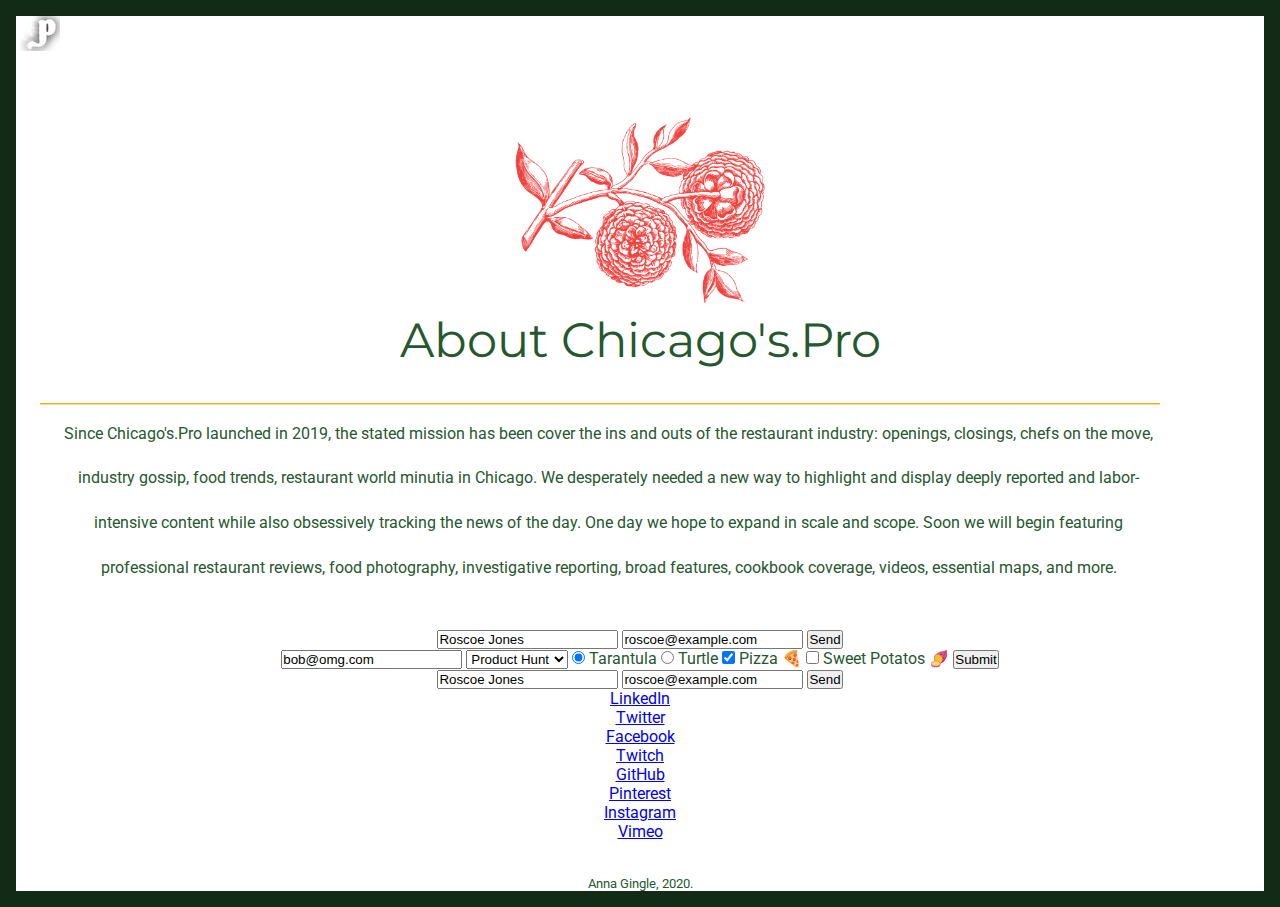
<file: about.html>
<!DOCTYPE html>
<html lang="en">

<head>
    <meta charset="UTF-8">
    <title>Chicago's.Pro</title>
    <!--Paperclip-->
    <link rel="stylesheet" href="https://s.pageclip.co/v1/pageclip.css" media="screen">
    <link rel="stylesheet" href="./style.css">
    <link rel="stylesheet" href="animate.min.css">
    <link href="https://fonts.googleapis.com/css?family=Montserrat|Montserrat+Subrayada|Passion+One&display=swap"
        rel="stylesheet">
    <link rel="stylesheet" href="https://fonts.googleapis.com/icon?family=Material+Icons">
    <link href="https://fonts.googleapis.com/css?family=Roboto:400,700,900&display=swap" rel="stylesheet">
    <script src="js/responsive-nav.js"></script>
</head>

<body>
    <header>
        <a href="#home" class="logo" data-scroll><img src="images/cp.png"> </a>
        <nav class="nav-collapse">
            <ul>
                <li class="menu-item active"><a href="index.html" data-scroll>Home</a></li>
                <li class="menu-item"><a href="about.html" data-scroll>About</a></li>
                <li class="menu-item"><a href="eat.html" data-scroll>Eat</a></li>
                <li class="menu-item"><a href="somethingNew.html" data-scroll>Try Something New</a></li>
            </ul>
        </nav>
    </header>

    <!--
    VIDEO
    <div class="landing-container">

        <video id="videoBG" poster="poster.JPG" autoplay muted loop>
            <source src="images/IMG_2054.mov" type="video/mp4">
    </div>
-->


    <main class="main-about">

        <!-- partial:index.partial.html -->
        <div class="main">
            <div class="intro">



                <div class="about-img">
                    <img src="images/flowers.png">
                </div>

                <div class="about-head-h1">
                    <h1 class="about-h1">About Chicago's.Pro</h1>

                </div>
            </div>



            <svg version="1.1" id="line_2" xmlns="http://www.w3.org/2000/svg" xmlns:xlink="http://www.w3.org/1999/xlink"
                x="0px" y="0px" width="1200px" height="5px" xml:space="preserve">
                <path class="path2" fill="rgba(224, 175, 11, 0.897)" stroke-width="3" stroke="rgba(224, 175, 11, 0.897)"
                    d="M0 0 l1120 0" />
            </svg>
            <div class="about-cards">

                <div class="about-card-item">


                    <p class="about-p">
                        Since Chicago's.Pro launched in 2019, the stated mission has been cover the ins and outs of
                        the
                        restaurant industry: openings, closings, chefs on the move, industry gossip, food trends,
                        restaurant world minutia in Chicago. We desperately needed a new way to highlight and
                        display deeply reported and labor-intensive content while also obsessively tracking the news
                        of the day.
                        One day we hope to expand in scale and scope. Soon we will begin featuring professional
                        restaurant reviews, food photography, investigative reporting, broad features, cookbook
                        coverage, videos, essential maps, and more.
                    </p>
                </div>
            </div>
            <!--PAPERCLIP FORM-->
            <form action="https://send.pageclip.co/jwMP0flLxwHTThgjgovzDTPlIRB2f9b1" class="pageclip-form"
                method="post">
                <!-- Replace these inputs with your own. Make sure they have a "name" attribute! -->
                <input type="text" name="name" value="Roscoe Jones" />
                <input type="email" name="email" value="roscoe@example.com" />

                <!-- This button will have a loading spinner. Keep the inner span for best results. -->
                <button type="submit" class="pageclip-form__submit">
                    <span>Send</span>
                </button>
            </form>
            <!--PAPERCLIP CONTACT-->
            <form action="https://send.pageclip.co/jwMP0flLxwHTThgjgovzDTPlIRB2f9b1/{contact-us}" class="pageclip-form"
                method="post">
                <!-- Add your inputs with your own as you normally would -->
            </form>

            <!--PAPERCLIP EXAMPLE-->
            <form action="https://send.pageclip.co/jwMP0flLxwHTThgjgovzDTPlIRB2f9b1/{contact-us}"
                className="pageclip-form" method="post">

                <!-- text field -->
                <input type="email" name="email" value="bob@omg.com" />

                <select name="heardFrom">
                    <option value="ph" selected>Product Hunt</option>
                    <option value="hn">Hacker News</option>
                </select>

                <!-- radio buttons -->
                <input type="radio" name="animal" value="tarantula" id="tarantula" checked />
                <label htmlFor="tarantula">Tarantula</label>

                <input type="radio" name="animal" value="turtle" id="turtle" />
                <label htmlFor="turtle">Turtle</label>

                <!-- checkboxes -->
                <input type="checkbox" name="likes[pizza]" id="pizza" checked />
                <label htmlFor="pizza">Pizza 🍕</label>

                <input type="checkbox" name="likes[yams]" id="yams" />
                <label htmlFor="yams">Sweet Potatos 🍠</label>

                <!-- hidden inputs -->
                <input type="hidden" name="version" value="v1" />
                <button class="pageclip-form__submit" type="button">
                    <span>Submit</span>
                </button>
            </form>

            <form action="https://send.pageclip.co/jwMP0flLxwHTThgjgovzDTPlIRB2f9b1" class="pageclip-form"
                method="post">
                <!-- Replace these inputs with your own. Make sure they have a "name" attribute! -->
                <input type="text" name="name" value="Roscoe Jones" />
                <input type="email" name="email" value="roscoe@example.com" />

                <!-- This button will have a loading spinner. Keep the inner span for best results. -->
                <button type="submit" class="pageclip-form__submit">
                    <span>Send</span>
                </button>
            </form>




            <div class="social-buttons">
                <ul class="social-networks">
                    <li><a href="https://www.linkedin.com/" class="icon-linkedin">LinkedIn</a></li>
                    <li><a href="https://twitter.com/" class="icon-twitter">Twitter</a></li>
                    <li><a href="https://www.facebook.com/" class="icon-facebook">Facebook</a></li>
                    <li><a href="https://twitch.tv" class="icon-twitch">Twitch</a></li>
                    <li><a href="https://github.com" class="icon-github">GitHub</a></li>
                    <li><a href="https://pinterest.com" class="icon-pinterest">Pinterest</a></li>
                    <li><a href="https://instagram.com" class="icon-instagram">Instagram</a></li>
                    <li><a href="https://vimeo.com" class="icon-vimeo">Vimeo</a></li>
                </ul>
            </div>





            <div class="" </main> </div> <h3 class="made_by">Anna Gingle, 2020.</h3>
                <!--SCRIPT-->
                <script src="js/fastclick.js"></script>
                <script src="js/scroll.js"></script>
                <script src="js/fixed-responsive-nav.js"></script>
                <script src="js/scrollmagic/uncompressed/ScrollMagic.js"></script>
                <!--PAPERCLIP-->
                <script src="https://s.pageclip.co/v1/pageclip.js" charset="utf-8"></script>
</body>

</html>
</file>
<file: style.css>
body,
div,
h1,
h2,
h3,
h4,
h5,
h6,
p,
blockquote,
pre,
dl,
dt,
dd,
ol,
ul,
li,
hr,
fieldset,
form,
label,
legend,
th,
td,
article,
aside,
figure,
footer,
header,
hgroup,
menu,
nav,
section,
summary,
hgroup {
  margin: 0;
  padding: 0;
  border: 0;
}

* {
  margin: 0;
  padding: 0;
  box-sizing: border-box;
}

body {
  -webkit-text-size-adjust: 100%;
  -ms-text-size-adjust: 100%;
  text-size-adjust: 100%;
  background: rgb(17, 43, 22);
  font-family: 'Roboto', sans-serif;
  color: rgb(37, 88, 46);
  font-style: normal;
  font-weight: 400;
  letter-spacing: 0;
  padding: 1rem;
  text-align: center;
}

main {

  background-color: rgb(255, 255, 255);
  padding-top: 100px;
  width: 100%;
  height: auto;
  overflow: hidden;
}



menu-item {}

img {
  width: 100%;
  height: auto;
  object-fit: cover;
}

a:active,
a:hover {
  outline: 0;
}



@-ms-viewport {
  width: device-width;
}

@-o-viewport {
  width: device-width;
}

@viewport {
  width: device-width;
}


/* ------------------------------------------
  RESPONSIVE NAV STYLES
--------------------------------------------- */

.nav-collapse ul {
  margin: 0;
  padding: 0;
  width: 100%;
  display: block;
  list-style: none;
}

.nav-collapse li {
  width: 100%;
  display: block;
}

.js .nav-collapse {
  clip: rect(0 0 0 0);
  max-height: 0;
  position: absolute;
  display: block;
  overflow: hidden;
  zoom: 1;
}



.nav-collapse.opened {
  max-height: 9999px;
}

.disable-pointer-events {
  pointer-events: none !important;
}

.nav-toggle {
  -webkit-tap-highlight-color: rgba(190, 184, 184, 0.685);
  -webkit-touch-callout: none;
  -webkit-user-select: none;
  -moz-user-select: none;
  -ms-user-select: none;
  -o-user-select: none;
  user-select: none;
}

@media screen and (min-width: 40em) {
  .js .nav-collapse {
    position: relative;
  }

  .js .nav-collapse.closed {
    max-height: #00000054;
  }


  .menu-item {
    padding: 0px;


  }


}



/* ------------------------------------------
  DEMO STYLES
--------------------------------------------- */


p {
  width: 90%;
  margin: 0 auto;
}

/* ------------------------------------------
  FIXED HEADER
--------------------------------------------- */

header {
  /*changes the left side of nav's color*/

  background: rgb(17, 43, 22);
  position: fixed;
  z-index: 100;
  width: 100%;
  left: 0;
  top: 0;

}




.logo {
  -webkit-tap-highlight-color: rgba(0, 0, 0, 0);
  text-decoration: none;
  font-weight: bold;
  line-height: 55px;
  padding: 0 20px;
  color: #fff;
  float: left;

}



/* ------------------------------------------
  MASK
--------------------------------------------- */

.mask {
  -webkit-transition: opacity 300ms;
  -moz-transition: opacity 300ms;
  transition: opacity 300ms;
  background: rgb(17, 43, 22);

  visibility: hidden;
  position: fixed;
  opacity: 0;
  z-index: 2;
  bottom: 0;
  right: 0;
  left: 0;
  top: 0;
}

.android .mask {
  -webkit-transition: none;
  transition: none;
}

.js-nav-active .mask {
  visibility: visible;
  opacity: 1;

}

.logo {
  margin-top: 15px;
}

@media screen and (min-width: 40em) {
  .mask {
    display: none !important;
    opacity: 0 !important;
  }




}


/* ------------------------------------------
  NAVIGATION STYLES
--------------------------------------------- */

.fixed {
  position: fixed;
  width: 100%;
  left: 0;
  top: 0;
}

.nav-collapse,
.nav-collapse * {
  -webkit-box-sizing: border-box;
  -moz-box-sizing: border-box;
  box-sizing: border-box;
}

.nav-collapse,
.nav-collapse ul {
  list-style: none;
  width: 100%;
  float: left;
}

.nav-collapse a {
  -webkit-tap-highlight-color: rgba(0, 0, 0, 0);
  text-decoration: none;
  /*This changes the menu items that aren't selected color*/
  background: #00000000;
  padding: 2em 1em;
  color: #fff;
  width: 100%;
  z-index: 100;
  font-size: 25px;
  float: left;
  font-family: 'Montserrat', sans-serif;

}

@media screen and (min-width: 40em) {
  .nav-collapse {
    float: right;
    width: auto;
  }


  .nav-collapse a {
    -webkit-tap-highlight-color: rgba(0, 0, 0, 0);
    border-top: 1px solid white;
    text-decoration: none;
    /*This changes the menu items that aren't selected color*/
    background: #00000000;
    padding: 0.7em 1em;
    color: #fff;
    width: 100%;
    float: left;
    font-family: 'Montserrat', sans-serif;
    font-size: 15px;
  }

  header {
    /*changes the left side of nav's color*/

    background: rgba(17, 43, 22, 0);
  }


}

.nav-collapse li {
  float: left;
  width: 100%;
}

@media screen and (min-width: 40em) {
  .nav-collapse li {
    width: auto;
  }


}




.nav-collapse a:active,
.nav-collapse .active a {

  color: rgb(255, 187, 0);
}

@media screen and (min-width: 40em) {
  .nav-collapse a {

    padding: 1.02em 2em;
    text-align: center;
    border-top: 0;
    float: left;
    margin: 0;
  }


}

.nav-collapse ul ul a {
  background: #ca3716;
  padding-left: 2em;
}

@media screen and (min-width: 40em) {
  .nav-collapse ul ul a {
    display: none;
  }


}

/* ------------------------------------------
  NAV TOGGLE STYLES
--------------------------------------------- */



.nav-toggle {
  -webkit-font-smoothing: antialiased;
  -moz-osx-font-smoothing: grayscale;
  text-decoration: none;
  text-indent: -300px;
  position: relative;
  overflow: hidden;
  width: 60px;
  height: 55px;
  float: right;

}

.nav-toggle:before {
  color: #fff;
  /* Edit this to change the icon color */
  font: normal 48px/55px "responsivenav";
  /* Edit font-size (28px) to change the icon size */
  text-transform: none;
  text-align: center;
  position: absolute;
  content: "\2261";
  /* Hamburger icon */
  text-indent: 0;
  speak: none;
  width: 100%;
  left: 0;
  top: 0;
}

.nav-toggle.active:before {
  font-size: 24px;
  content: "\78";
  /* Close icon */
}


.background-full {
  background-position: left;
}


/* ------------------------------------------
 CARD DESIGN
--------------------------------------------- */
*,
*::before,
*::after {
  box-sizing: border-box;
}

h1 {
  font-size: 48px;
  font-weight: 400;
  text-align: center;
  font-family: 'Montserrat', sans-serif;
  margin-bottom: .5em;
}

.intro {
  margin-top: 0px;
}


.btn {
  color: #000000;
  padding: 0.8rem;
  font-size: 14px;
  text-transform: uppercase;
  border-radius: 4px;
  font-weight: 400;
  display: block;
  width: 100%;
  cursor: pointer;
  border: 1px solid rgba(0, 0, 0, 0.2);
  background: transparent;
}

.btn:hover {
  background-color: rgba(255, 255, 255, 0.486);
}

.cards {
  display: flex;
  flex-wrap: wrap;
  list-style: none;
  margin: 0;
  padding: 0;
}

.cards_item {
  display: flex;
  padding: 1rem;
}

@media (min-width: 40rem) {
  .cards_item {
    width: 50%;
  }

}

@media (min-width: 56rem) {
  .cards_item {
    width: 33.3333%;
  }
}

.card {
  background-color: white;
  border-radius: 0.25rem;
  box-shadow: 0 20px 40px -14px rgba(0, 0, 0, 0.25);
  display: flex;
  flex-direction: column;
  overflow: hidden;
}

.card_content {
  padding: 1rem;
  background-color: white;
  border: black, 10px;

  /*
  background: linear-gradient(to bottom left, rgb(231, 156, 16) 40%, #FFC39E 100%);
*/
}

.card_title {
  color: black;
  padding-bottom: 12px;
  font-size: 1.1rem;
  font-weight: 700;
  letter-spacing: 1px;
  text-transform: capitalize;
  margin: 0px;
  font-family: 'Montserrat', sans-serif;

}

.card_text {
  color: black;
  font-size: 0.875rem;
  line-height: 1.5;
  margin-bottom: 1.25rem;
  font-weight: 400;
}



.card_image {

  width: 100%;
  height: auto;
}


.card_content_mask {
  width: 320px;
  height: 298px;
  background-color: red;
  border-radius: 8px;
  overflow: hidden;
}

/* 
  ##Device = Desktops
  ##Screen = 1281px to higher resolution desktops
*/

@media (min-width: 1281px) {

  .card_text {
    display: none;
  }

  .card_img_mask {
    width: auto;
    height: 278px;
    background-color: red;
    overflow: hidden;
    align-items: top;
  }



}

/* 
  ##Device = Laptops, Desktops
  ##Screen = B/w 1025px to 1280px
*/

@media (min-width: 1280px) and (max-width: 1025px) {
  .card_text {
    display: none;
  }
}

/* 
  ##Device = Tablets, Ipads (portrait)
  ##Screen = B/w 768px to 1024px
*/

/* ------------------------------------------
LANDING VIDEO/PIC
--------------------------------------------- */

.landing-container {



  /* Center and scale the image nicely */
  background-position: center;
  background-repeat: no-repeat;
  background-size: cover;
}

#videoBG {
  height: 100%;
  width: auto;
  margin-top: 30px;
  z-index: -1;
  filter: grayscale(1);



}

@media (min-aspect-ratio: 16/9) {
  #videoBG {
    width: 100%;
    height: auto;
  }
}

@media (max-aspect-ratio: 16/9) {
  #videoBG {
    width: auto;
    height: 100%;
  }
}


@media (max-width: 767px) {
  #videoBG {
    display: none;
  }


}


/*
  .landing-container {
    /*replace video with static image
    background-image: url(images/static.png);
    background-size: cover;
    }
    */


/* ------------------------------------------
FOOTER
--------------------------------------------- */
.made_by {
  font-weight: 400;
  font-size: 13px;
  margin-top: 35px;
  text-align: center;
}


/* ------------------------------------------
SVG LINES
--------------------------------------------- */
.path2 {
  width: 100%;
  animation: draw1 5s linear alternate;
  stroke: rgba(224, 175, 11, 0.897)";

}

@keyframes draw1 {
  from {
    stroke-dashoffset: 1120;
  }

  to {
    stroke-dashoffset: 2240;
  }
}


/* ------------------------------------------
ABOUT
--------------------------------------------- */


main-about {
  background-color: rgb(255, 255, 255);
  padding-top: 18px;
}


.about-img img {
  width: 20%;
  height: auto;
}

.about-p {
  display: block;
  text-align: center;
  line-height: 2.8;
  margin-left: 20px;
  margin-right: 20px;

}

.about-cards {
  margin-left: 20px;
  margin-left: 20px;
  display: block;
  justify-content: center;
  text-align: center;
  padding-bottom: 38px;

}

@media (min-width: 40rem) {
  .about-card {
    width: 50%;
  }

}

@media (min-width: 56rem) {
  .about-card {
    width: 33.3333%;
  }
}

.social-networks square spin-icon a {}
</file>
